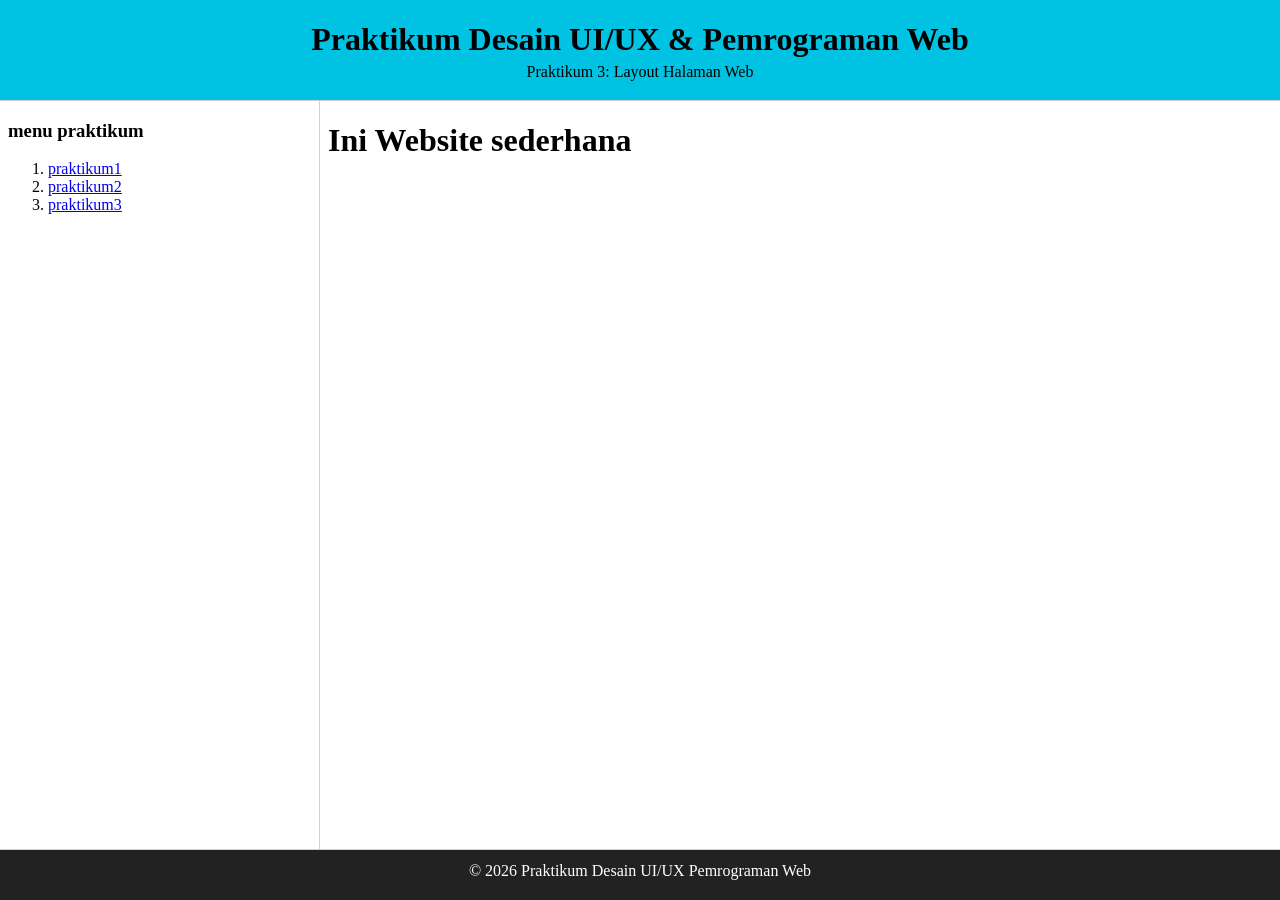
<file: praktikum03/frameset/index.html>
<!DOCTYPE html>
<html lang="en">
<head>
    <meta charset="UTF-8">
    <meta name="viewport" content="width=device-width, initial-scale=1.0">
    <title>Document</title>
</head>

<frameset rows="100, *,50" frameborder="1" border="1" framespacing="0">
    <!--header-->
    <frame src="/praktikum03/frameset/header.html" >

        <!--sidebar & content-->
    <frameset cols="25%,75%">
        <frame src="/praktikum03/frameset/sidebar.html" name="menuframe">
        <frame src="/praktikum03/frameset/main.html" name="showframe">
    </frameset>
        <!--footer-->
    <frame src="/praktikum03/frameset/footer.html">
</frameset>



</html>
</file>
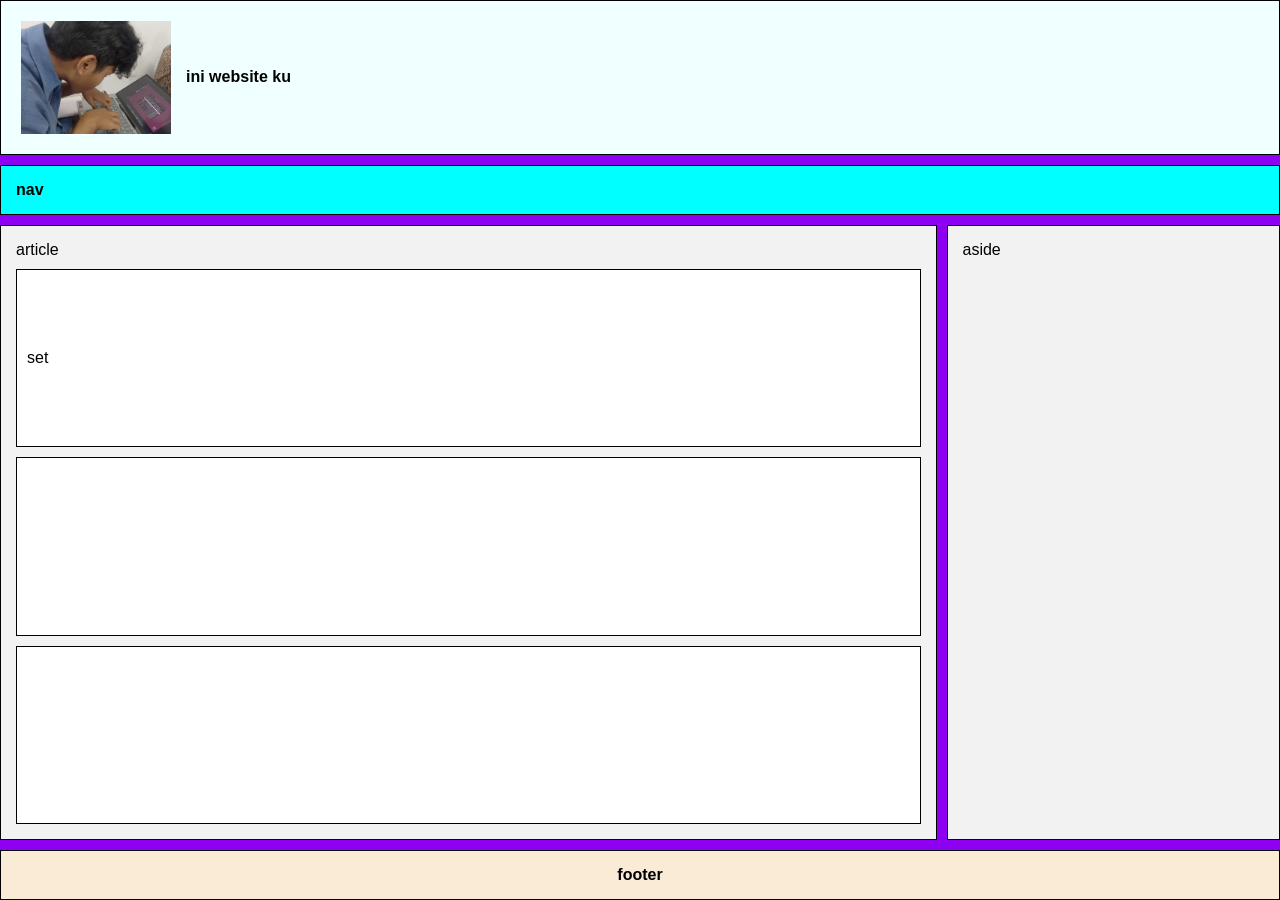
<file: praktikum03/layout/index.html>
<!DOCTYPE html>
<html lang="en">
<head>
    <meta charset="UTF-8">
    <meta name="viewport" content="width=device-width, initial-scale=1.0">
    <title>Document</title>
    <style>
        *{
            box-sizing: border-box;
            margin: 0;
            padding: 0;
            font-family: Arial, Helvetica, sans-serif;
        }

        html,body{
            width: 100%;
            height: 100%;
            background-color: #8d00f2;
        }

        .wrapper{
            display: flex;
            flex-direction: column;
            width: 100%;
            height: 100%;
            gap: 10px;
        }

        header{
            background-color:azure;
            padding: 20px;
            display: flex;
            align-items: center;
            gap: 15px;
            font-weight:bold;
            border: 1px solid;
        }

        nav{
            background-color: aqua;
            padding: 15px;
            text-align: left;
            font-weight: bold;
            border: 1px solid; 
        }

        .main-content{
            display: flex;
            gap: 10px;
            flex: 1;
        }

        article{
            flex: 3;
            background-color:#f2f2f2;
            padding: 15px;
            border: 1px solid;
            display: flex;
            flex-direction: column;
            gap: 10px;
        }

        section{
            background-color: white;
            padding: 10px;
            border: 1px solid;
            flex: 1;
            display: flex;
            align-items: center;
        }

        aside{
            flex: 1;
            background-color: #f2f2f2;
            padding: 15px;
            border: 1px solid;
        }

        footer{
            background-color:antiquewhite;
            padding: 15px;
            text-align: center;
            font-weight: bold;
            border: 1px solid;
        }

    </style>
</head>
<body>
    <div class="wrapper" >
        <header>
            <img src="/praktikum03/layout/hadidd.jpeg" alt="Gambar Hadid Ngetik" width="150px">
            <p>ini website ku</p>
        </header>
        
        <nav>
            nav
        </nav>
        
        <div class="main-content">
            <article>
                article
                <section>set</section>
                <section></section>
                <section></section>
            </article>

            <aside>
                aside
            </aside>
        </div>

        <footer>
            footer
        </footer>
    </div>
</body>
</html>
</file>
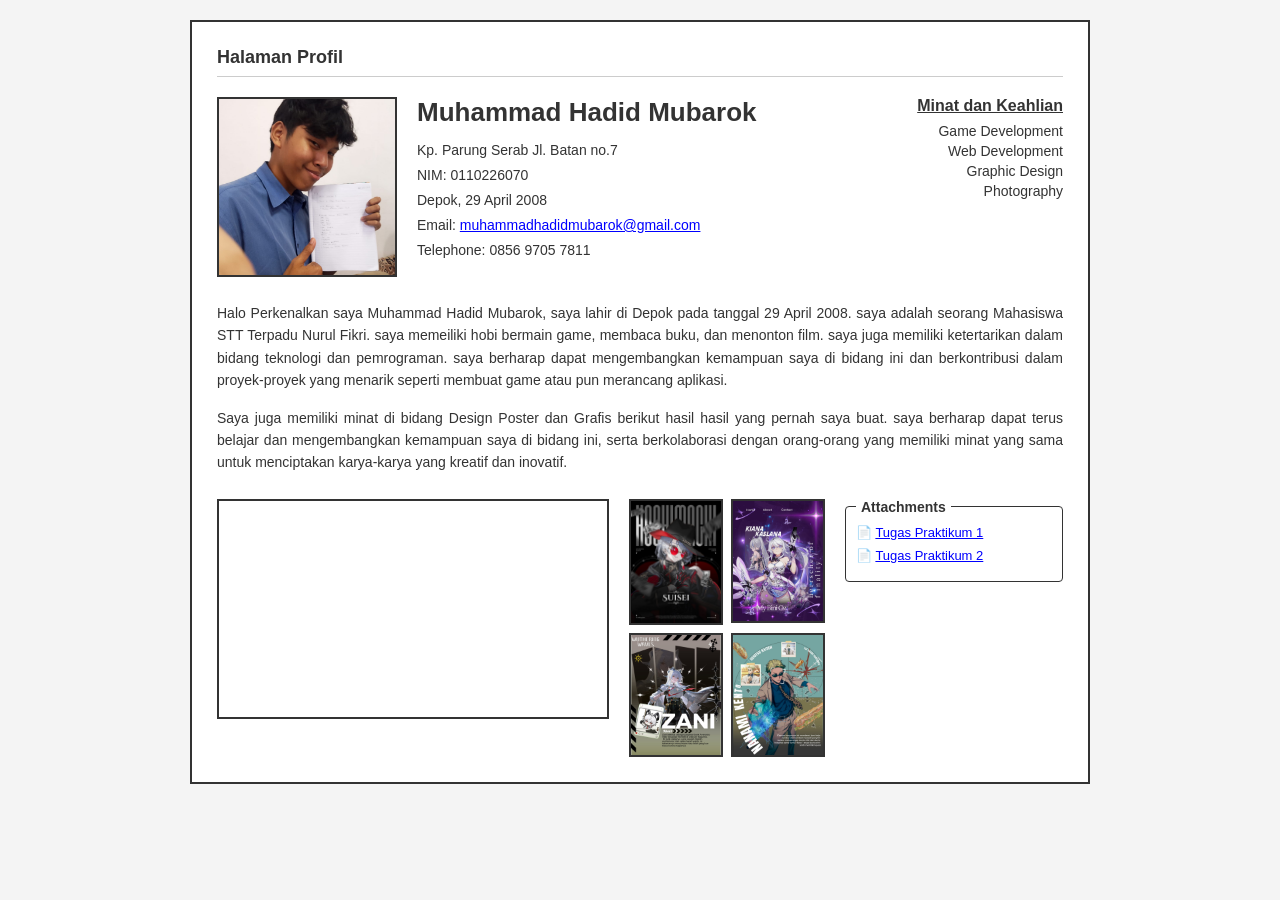
<file: praktikum03/Mockup_Halaman_Web/Index.html>
<!DOCTYPE html>
<html lang="en">
<head>
    <meta charset="UTF-8">
    <meta name="viewport" content="width=device-width, initial-scale=1.0">
    <title>Document</title>
</head>
<body>
    <!DOCTYPE html>
<html lang="id">
<head>
  <meta charset="UTF-8">
  <meta name="viewport" content="width=device-width, initial-scale=1.0">
  <title>Directory Profile Page</title>
  <style>
    /* Reset & Styling Dasar */
    * {
      box-sizing: border-box;
      margin: 0;
      padding: 0;
    }
    body {
      font-family: Arial, sans-serif;
      background-color: #f4f4f4;
      padding: 20px;
      color: #333;
    }

    /* Container Utama pembungkus seluruh halaman */
    .container {
      max-width: 900px;
      margin: 0 auto;
      background-color: #fff;
      border: 2px solid #333;
      padding: 25px;
    }

    /* Header Title */
    .main-title {
      font-size: 18px;
      font-weight: bold;
      margin-bottom: 20px;
      border-bottom: 1px solid #ccc;
      padding-bottom: 8px;
    }

    /* === BARIS ATAS: Foto, Biodata, & Kategori (Flexbox) === */
    .profile-top {
      display: flex;
      gap: 20px;
      margin-bottom: 25px;
    }
    
    .profile-avatar {
      width: 180px;
      height: 180px;
      object-fit: cover;
      border: 2px solid #333;
    }

    .profile-info {
      flex: 2;
    }

    .profile-info h1 {
      font-size: 26px;
      margin-bottom: 12px;
    }

    .profile-info p {
      font-size: 14px;
      line-height: 1.5;
      margin-bottom: 4px;
    }

    .profile-info a {
      color: #0000ff;
      text-decoration: underline;
    }

    .categories-box {
      flex: 1;
      text-align: right;
    }

    .categories-box h3 {
      text-decoration: underline;
      font-size: 16px;
      margin-bottom: 8px;
    }

    .categories-box ul {
      list-style: none;
    }

    .categories-box li {
      font-size: 14px;
      margin-bottom: 4px;
    }

    /* === BARIS TENGAH: Deskripsi Diri (2 Paragraf) === */
    .profile-bio {
      margin-bottom: 25px;
    }

    .profile-bio p {
      text-align: justify;
      font-size: 14px;
      line-height: 1.6;
      margin-bottom: 15px;
    }

    /* === BARIS BAWAH: Video, Galeri Foto, & Attachments (Flexbox) === */
    .multimedia-section {
      display: flex;
      gap: 20px;
      align-items: flex-start;
    }

    /* Pemutar Video */
    .video-container {
      flex: 2;
      min-width: 0;
    }

    .video-container iframe {
      display: block;
      width: 100%;
      aspect-ratio: 16 / 9;
      border: 2px solid #333;
    }

    /* Koleksi Foto Grid 2x2 */
    .photo-gallery {
      flex: 1;
      display: grid;
      grid-template-columns: 1fr 1fr;
      gap: 8px;
      align-items: start;
    }

    .photo-gallery img {
      width: 100%;
      height: auto;
      border: 2px solid #333;
    }

    /* Lampiran File (Attachments) */
    .attachments-box {
      flex: 1;
      border: 1px solid #333;
      padding: 10px;
      border-radius: 4px;
      min-width: 0;
    }

    .attachments-title {
      font-weight: bold;
      font-size: 14px;
      padding: 0 5px;
    }

    .attachments-list {
      list-style: none;
    }

    .attachments-list li {
      margin-bottom: 8px;
      font-size: 13px;
    }

    .attachments-list a {
      color: #0000ff;
      text-decoration: underline;
    }

    @media (max-width: 700px) {
      .multimedia-section {
        flex-direction: column;
      }

      .video-container,
      .photo-gallery,
      .attachments-box {
        width: 100%;
      }
    }
  </style>
</head>
<body>

  <div class="container">
    <div class="main-title">Halaman Profil</div>

    <!-- Bagian Atas: Foto, Biodata & Categories -->
    <div class="profile-top">
      <img src="Hadid.jpeg" alt="Foto Diri" class="profile-avatar">
      
      <div class="profile-info">
        <h1>Muhammad Hadid Mubarok</h1>
        <p>Kp. Parung Serab Jl. Batan no.7</p>
        <p>NIM: 0110226070</p>
        <p>Depok, 29 April 2008</p>
        <p>Email: <a href="mailto:muhammadhadidmubarok@gmail.com">muhammadhadidmubarok@gmail.com</a></p>
        <p>Telephone: 0856 9705 7811</p>
      </div>

      <div class="categories-box">
        <h3>Minat dan Keahlian</h3>
        <ul>
          <li>Game Development</li>
          <li>Web Development</li>
          <li>Graphic Design</li>
          <li>Photography</li>
        </ul>
      </div>
    </div>


    <div class="profile-bio">
      <p>
       Halo Perkenalkan saya Muhammad Hadid Mubarok, saya lahir di Depok pada tanggal 29 April 2008. saya adalah seorang Mahasiswa STT Terpadu Nurul Fikri. saya memeiliki hobi bermain game, membaca buku, dan menonton film. saya juga memiliki ketertarikan dalam bidang teknologi dan pemrograman. saya berharap dapat mengembangkan kemampuan saya di bidang ini dan berkontribusi dalam proyek-proyek yang menarik seperti membuat game atau pun merancang aplikasi.
      </p>
      <p>
        Saya juga memiliki minat di bidang Design Poster dan Grafis berikut hasil hasil yang pernah saya buat. saya berharap dapat terus belajar dan mengembangkan kemampuan saya di bidang ini, serta berkolaborasi dengan orang-orang yang memiliki minat yang sama untuk menciptakan karya-karya yang kreatif dan inovatif.
        
    </div>


    <div class="multimedia-section">
      
      <div class="video-container">
        <iframe
          src="https://www.youtube.com/embed/S6_pO9xj4iM"
          title="The Larping Tombstone - Looping the Rooms (Larping the Rooms) (Remix)"
          allow="accelerometer; autoplay; clipboard-write; encrypted-media; gyroscope; picture-in-picture; web-share"
          referrerpolicy="strict-origin-when-cross-origin"
          allowfullscreen>
        </iframe>
      </div>

      <div class="photo-gallery">
        <img src="poster1.jpeg" alt="Foto 1">
        <img src="poster2.jpeg" alt="Foto 2">
        <img src="poster3.jpeg" alt="Foto 3">
        <img src="poster4.jpeg" alt="Foto 4">
      </div>


      <fieldset class="attachments-box">
        <legend class="attachments-title">Attachments</legend>
        <ul class="attachments-list">
          <li>📄 <a href="Tugas_Praktikum1_P3_Desainpemweb.pdf" download>Tugas Praktikum 1</a></li>
          <li>📄 <a href="Tugas_Praktikum2_P5_Desainpemweb.pdf" download>Tugas Praktikum 2</a></li>
        </ul>
      </fieldset>

    </div>
  </div>

</body>
</html>
    
</body>
</html>
</file>
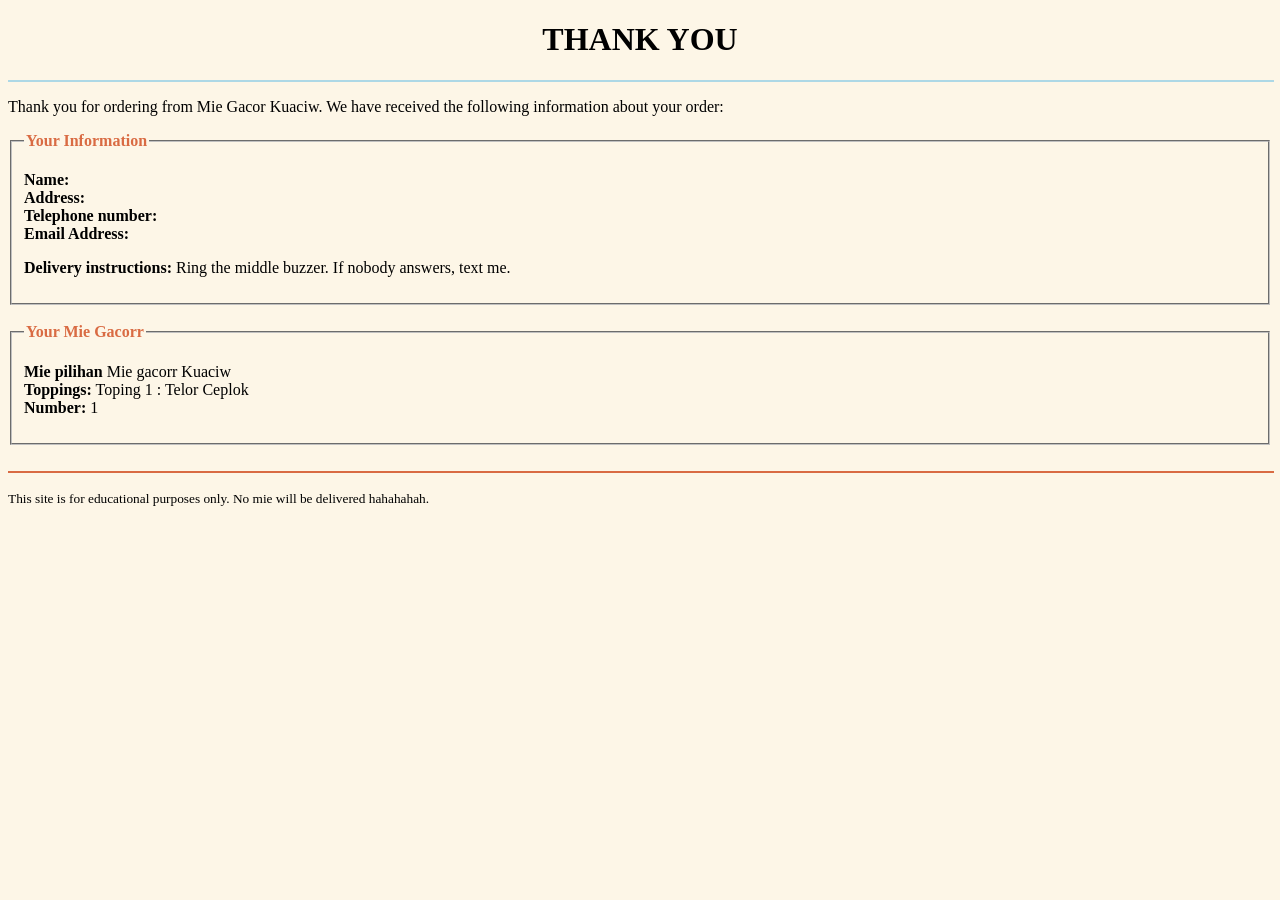
<file: form praktikum di kelas/hasil.html>
<!DOCTYPE html>
<html>
<head>
  <title>Thank You - Black Goose Bistro</title>
</head>
<body bgcolor="#fdf6e7"> <!-- Warna background krem lembut -->

  <!-- Judul Utama -->
  <h1 align="center">THANK YOU</h1>
  <hr align="center" width="100%" color="#add8e6" size="2"> <!-- Garis horizontal biru muda -->

  <p>
    Thank you for ordering from Mie Gacor Kuaciw. We have received the following information about your order:
  </p>

  <!-- Fieldset 1: Your Information -->
  <fieldset>
    <legend><font color="#d96b43"><b>Your Information</b></font></legend>
    <p>
      <b>Name:</b> <br>
      <b>Address:</b><br>
      <b>Telephone number:</b><br>
      <b>Email Address:</b>
    </p>
    <p>
      <b>Delivery instructions:</b> Ring the middle buzzer. If nobody answers, text me.
    </p>
  </fieldset>

  <br>

  <!-- Fieldset 2: Your pizza -->
  <fieldset>
    <legend><font color="#d96b43"><b>Your Mie Gacorr</b></font></legend>
    <p>
      <b>Mie pilihan</b> Mie gacorr Kuaciw<br>
      <b>Toppings:</b> Toping 1 : Telor Ceplok<br>
      <b>Number:</b> 1
    </p>
  </fieldset>

  <br>
  <hr align="center" width="100%" color="#d96b43" size="2"> <!-- Garis horizontal bawah -->

  <!-- Catatan Kaki -->
  <p>
    <small>This site is for educational purposes only. No mie will be delivered hahahahah.</small>
  </p>

</body>
</html>
</file>
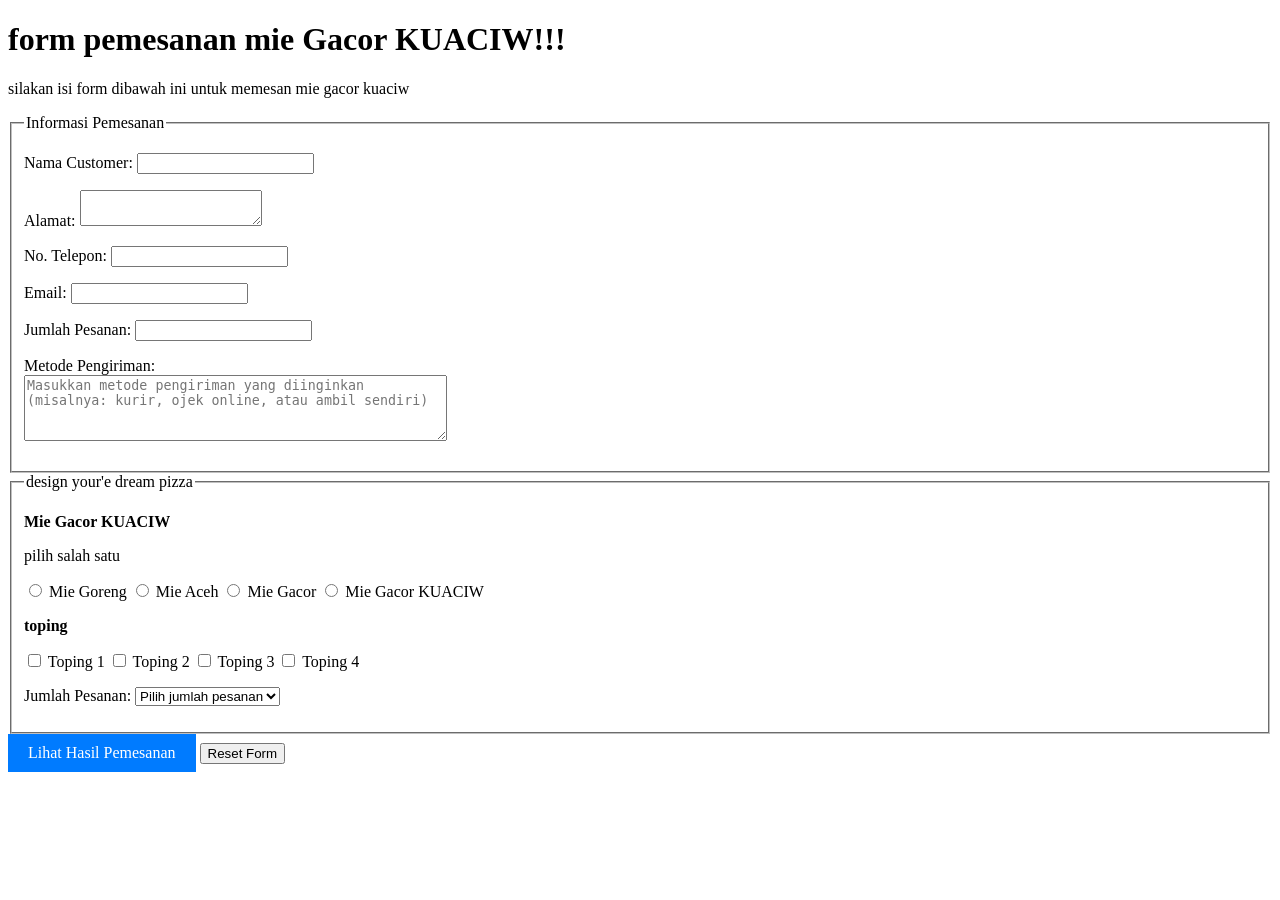
<file: form praktikum di kelas/Praktikum2.html>
<!DOCTYPE html>
<html lang="en">
<head>
    <meta charset="UTF-8">
    <meta name="viewport" content="width=device-width, initial-scale=1.0">
    <title>Document</title>
    <link rel="stylesheet" href="style.css">
</head>
<body>
   <h1>form pemesanan mie Gacor KUACIW!!!</h1>
   <p>
    silakan isi form dibawah ini untuk memesan mie gacor kuaciw
   </p>

   <form action="#" method="post">
        <fieldset>
            <legend>Informasi Pemesanan</legend>
            <p>
                <label for="costomername">Nama Customer:</label>
                <input type="text" id="costomername" name="costomername" required>
            </p>
            <p>
                <label for="address">Alamat:</label>
                <textarea id="address" name="address" required></textarea>
            </p>
            <p>
                <label for="phone">No. Telepon:</label>
                <input type="tel" id="phone" name="phone" required>
            </p>
            <p>
                <label for="email">Email:</label>
                <input type="email" id="email" name="email" required>
            </p> 
            <p>
                <label for="quantity">Jumlah Pesanan:</label>
                <input type="number" id="quantity" name="quantity" min="1" required>
            </p>
            <p>
                <label for="delivery">Metode Pengiriman:</label><br>
                <textarea
                   id="delivery"
                   name="delivery"
                   rows="4"
                   cols="50"
                   maxlength="400"
                   placeholder="Masukkan metode pengiriman yang diinginkan (misalnya: kurir, ojek online, atau ambil sendiri)"
                ></textarea>
            </p>
        </fieldset>

        <fieldset>
            <legend>design your'e dream pizza</legend>
            <p><strong>Mie Gacor KUACIW</strong></p>
            <p>pilih salah satu</p>

            <p>
                <input type="radio" id="mie-goreng" name="mie" value="mie-goreng">
                <label for="mie-goreng">Mie Goreng</label>

                <input type="radio" id="mie-aceh" name="mie" value="mie-aceh">
                <label for="mie-aceh">Mie Aceh</label>

                <input type="radio" id="mie-gacor" name="mie" value="mie-gacor">
                <label for="mie-gacor">Mie Gacor</label>

                <input type="radio" id="mie-gacor KUACIW" name="mie" value="mie-gacor KUACIW">
                <label for="mie-gacor KUACIW">Mie Gacor KUACIW</label>

            </p>

            <p><strong>toping</strong></p>

            <p>

                <input type="checkbox" id="Telor-ceplok" name="Telor-ceplok" value="Telor-ceplok">
                <label for="Telor-ceplok">Toping 1</label>

                <input type="checkbox" id="Telor-dadar" name="Telor-dadar" value="Telor-dadar">
                <label for="Telor-dadar">Toping 2</label>

                <input type="checkbox" id="Telor-rebus" name="Telor-rebus" value="Telor-rebus">
                <label for="Telor-rebus">Toping 3</label>

                <input type="checkbox" id="sosis" name="sosis" value="sosis">
                <label for="sosis">Toping 4</label>
            </p>
            
            <p>
                <label for="quantity">Jumlah Pesanan:</label>
                <select id="quantity" name="quantity" required>
                    <option value="">Pilih jumlah pesanan</option>
                    <option value="1">1</option>
                    <option value="2">2</option>
                    <option value="3">3</option>
                    <option value="4">4</option>
                    <option value="5">5</option>
                </select>
            </p>
        </fieldset>

    
            
            <a href="hasil.html" class="btn">Lihat Hasil Pemesanan</a>
            <button type="reset" value="Reset Form">
                Reset Form
            </button>
        </p>

   </form>
</body>
</html>
</file>
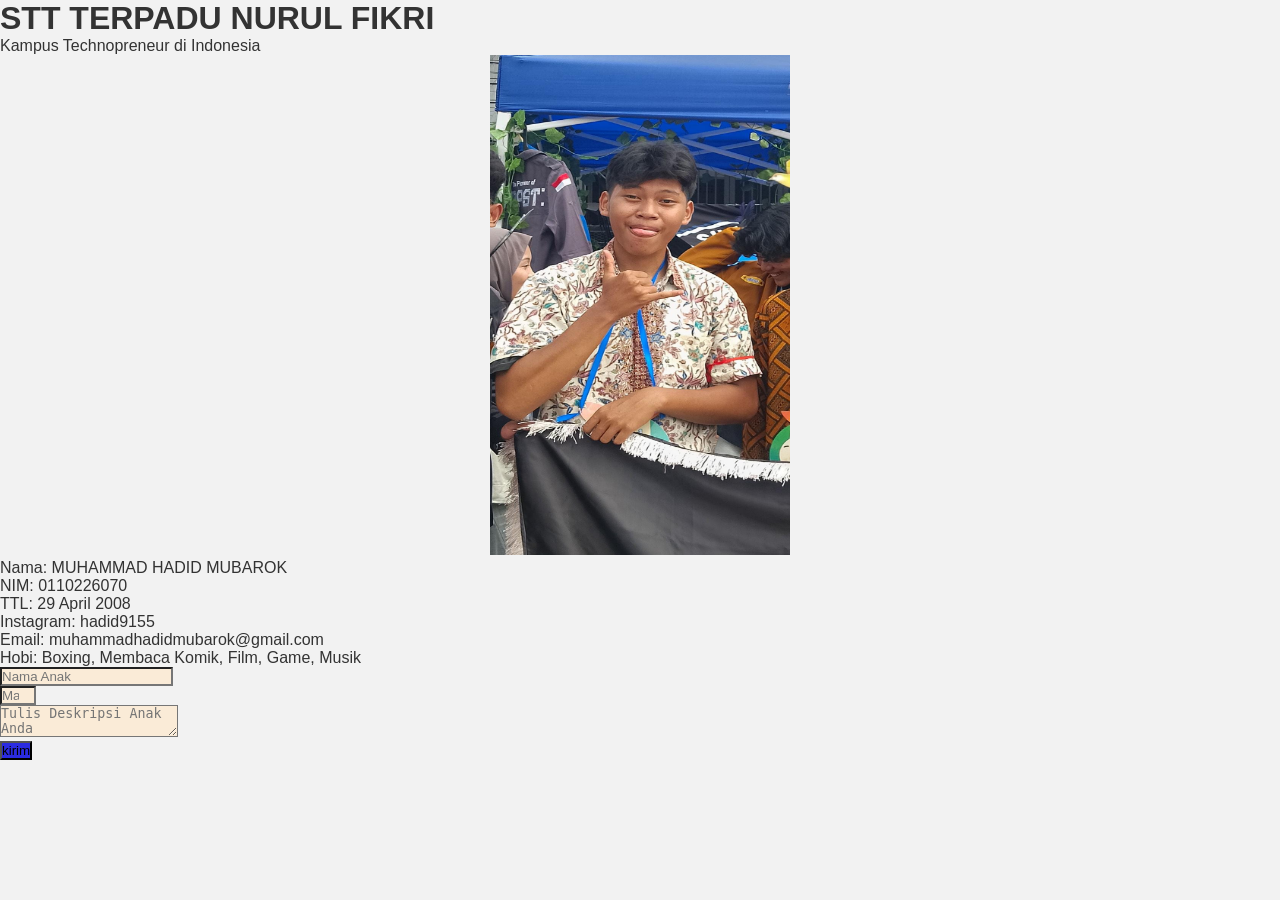
<file: praktikum1/biodatadiri.html>
<!DOCTYPE html>
<html lang="id">
<head>
  <meta charset="UTF-8">
  <meta name="viewport" content="width=device-width, initial-scale=1.0">
  <title>Kelompok 1 - Desain UI/UX & Pemrograman Web</title>
  <link rel="stylesheet" href="style.css">
</head>
<body>
  <div id="main" class="active">
    <h1>STT TERPADU NURUL FIKRI</h1>
    <p>Kampus Technopreneur di Indonesia</p>
  </div>

  <!-- Gambar di tengah menggunakan inline CSS pada div -->
  <div class="active" style="text-align: center;">
    <img
      src="img/hadid.jpeg"
      width="300"
      height="500"
      alt="Potret Muhammad Hadid Mubarok, anggota Kelompok 12"
    />
  </div> 

  <ol>
    <li>Nama: MUHAMMAD HADID MUBAROK</li>
    <li>NIM: 0110226070</li>
    <li>TTL: 29 April 2008</li>
    <li>Instagram: hadid9155</li>
    <li>Email: muhammadhadidmubarok@gmail.com</li>
    <li>Hobi: Boxing, Membaca Komik, Film, Game, Musik</li>
  </ol>

  <form action="">
    <input
      type="text"
      name="Anak"
      placeholder="Nama Anak"
      style="background-color: antiquewhite"
    />
    <br />
    <input
      type="number"
      name="umur"
      min="0"
      max="5"
      placeholder="Masukkan Umur Balita"
      style="background-color: antiquewhite"
    />
    <br />
    <textarea
      name="deskripsi"
      placeholder="Tulis Deskripsi Anak Anda"
      style="background-color: antiquewhite"
    ></textarea>
    <br />
    <input
      type="submit"
      value="kirim"
      style="background-color: rgb(43, 43, 225)"
    />
  </form>
</body>
</html>
</file>
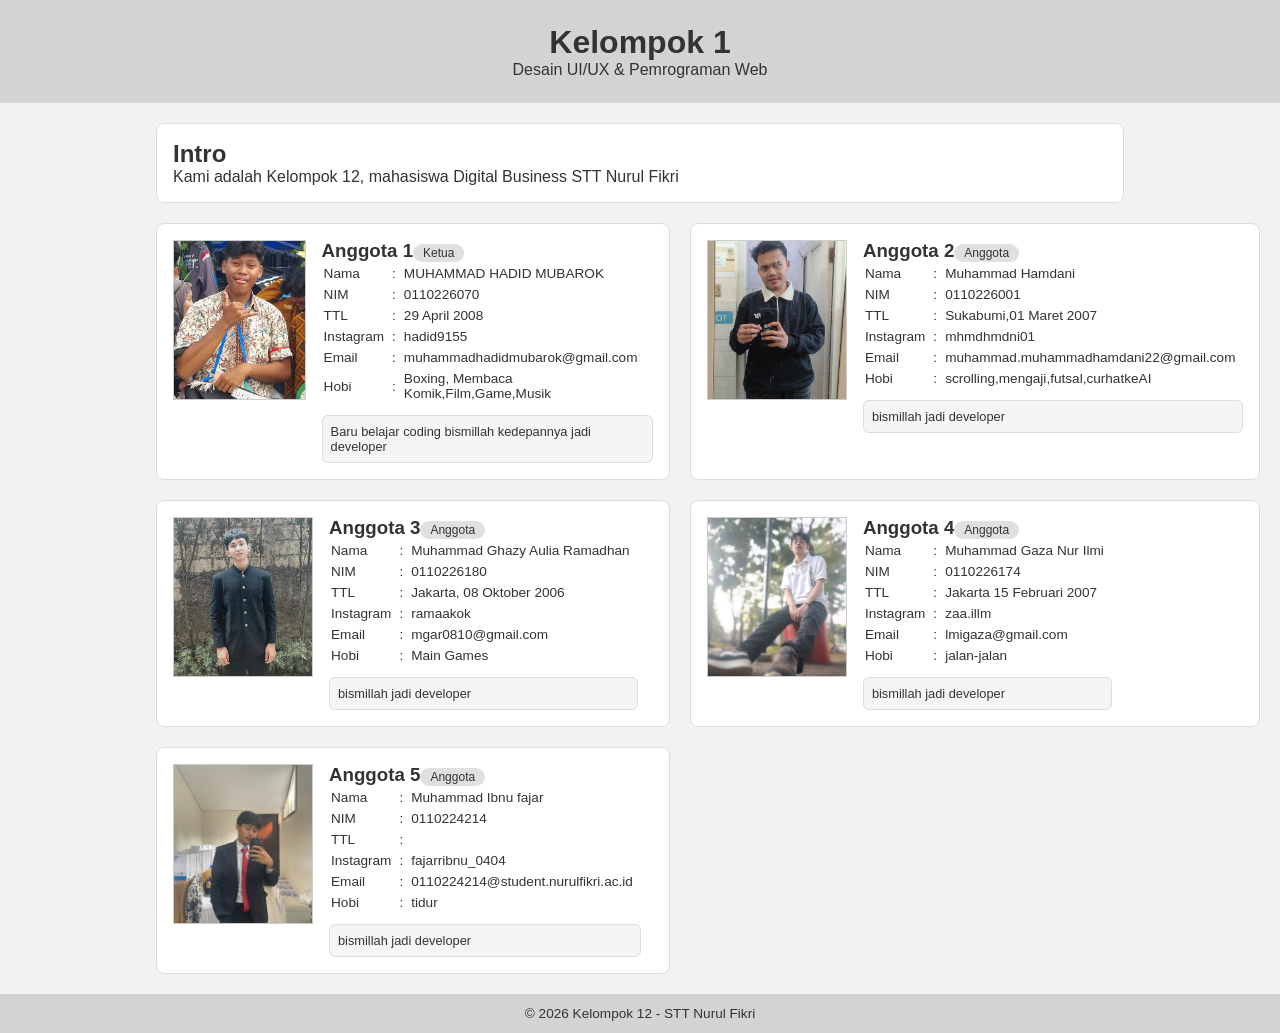
<file: praktikum1/kelompok_12_desainuiux_pemweb.html.html>
<!DOCTYPE html>
<html lang="id">
<head>
  <meta charset="UTF-8">
  <meta name="viewport" content="width=device-width, initial-scale=1.0">
  <title>Kelompok 1 - Desain UI/UX & Pemrograman Web</title>
  <link rel="stylesheet" href="style.css">
</head>
<body>

  <header>
    <h1>Kelompok 1</h1>
    <p>Desain UI/UX &amp; Pemrograman Web</p>
  </header>

  <main>
    <section class="intro">
      <h2>Intro</h2>
      <p>Kami adalah Kelompok 12, mahasiswa Digital Business STT Nurul Fikri</p>
    </section>

    <section class="anggota">
      <!-- Kartu anggota: salin blok ini 4x -->
      <article class="card">
        <img src="img/hadid.jpeg" alt="Potret Muhammad Hadid Mubarok, anggota Kelompok 12, menghadap kamera. Latar belakang sederhana dan tidak ada teks pada gambar. Ekspresi terlihat netral.">
        <div class="info">
          <h3>Anggota 1<span class="role">Ketua</span></h3>
          <table>
            <tr><td>Nama</td><td>:</td><td>MUHAMMAD HADID MUBAROK</td></tr>
            <tr><td>NIM</td><td>:</td><td>0110226070</td></tr>
            <tr><td>TTL</td><td>:</td><td>29 April 2008</td></tr>
            <tr><td>Instagram</td><td>:</td><td>hadid9155</td></tr>
            <tr><td>Email</td><td>:</td><td>muhammadhadidmubarok@gmail.com</td></tr>
            <tr><td>Hobi</td><td>:</td><td>Boxing, Membaca Komik,Film,Game,Musik</td></tr>

          </table>
          <p class="bio">Baru belajar coding bismillah kedepannya jadi developer</p>
        </div>
      </article>
      <article class="card">
        <img src="img/Hamdan.jpeg" alt="Potret Muhammad Hamdani, anggota Kelompok 12, menghadap kamera. Latar belakang sederhana dan tidak ada teks pada gambar. Ekspresi terlihat netral.">
        <div class="info">
          <h3>Anggota 2<span class="role">Anggota</span></h3>
          <table>
            <tr><td>Nama</td><td>:</td><td>Muhammad Hamdani</td></tr>
            <tr><td>NIM</td><td>:</td><td>0110226001</td></tr>
            <tr><td>TTL</td><td>:</td><td>Sukabumi,01 Maret 2007</td></tr>
            <tr><td>Instagram</td><td>:</td><td>mhmdhmdni01</td></tr>
            <tr><td>Email</td><td>:</td><td>muhammad.muhammadhamdani22@gmail.com</td></tr>
            <tr><td>Hobi</td><td>:</td><td>scrolling,mengaji,futsal,curhatkeAI</td></tr>

          </table>
          <p class="bio">bismillah jadi developer</p>
        </div>
      </article>
      <article class="card">
        <img src="img/Rama.jpeg" alt="Potret Muhammad Ghazy Aulia Ramadhan, anggota Kelompok 12, menghadap kamera. Latar belakang sederhana dan tidak ada teks pada gambar. Ekspresi terlihat netral.">
        <div class="info">
          <h3>Anggota 3<span class="role">Anggota</span></h3>
          <table>
            <tr><td>Nama</td><td>:</td><td>Muhammad Ghazy Aulia Ramadhan</td></tr>
            <tr><td>NIM</td><td>:</td><td>0110226180</td></tr>
            <tr><td>TTL</td><td>:</td><td>Jakarta, 08 Oktober 2006</td></tr>
            <tr><td>Instagram</td><td>:</td><td>ramaakok</td></tr>
            <tr><td>Email</td><td>:</td><td>mgar0810@gmail.com</td></tr>
            <tr><td>Hobi</td><td>:</td><td>Main Games</td></tr>

          </table>
          <p class="bio">bismillah jadi developer</p>
        </div>
      </article>
      <article class="card">
        <img src="img/Gaza.jpeg" alt="Potret Muhammad Gaza Nur Ilmi, anggota Kelompok 12, menghadap kamera. Latar belakang sederhana dan tidak ada teks pada gambar. Ekspresi terlihat netral.">
        <div class="info">
          <h3>Anggota 4<span class="role">Anggota</span></h3>
          <table>
            <tr><td>Nama</td><td>:</td><td>Muhammad Gaza Nur Ilmi</td></tr>
            <tr><td>NIM</td><td>:</td><td>0110226174</td></tr>
            <tr><td>TTL</td><td>:</td><td>Jakarta 15 Februari 2007</td></tr>
            <tr><td>Instagram</td><td>:</td><td>zaa.illm</td></tr>
            <tr><td>Email</td><td>:</td><td>lmigaza@gmail.com</td></tr>
            <tr><td>Hobi</td><td>:</td><td>jalan-jalan</td></tr>

          </table>
          <p class="bio">bismillah jadi developer</p>
        </div>
      </article>
      <article class="card">
        <img src="img/Ibnu.jpeg" alt="Potret Muhammad Ibnu Fajar, anggota Kelompok 12, menghadap kamera. Latar belakang sederhana dan tidak ada teks pada gambar. Ekspresi terlihat netral.">
        <div class="info">
          <h3>Anggota 5<span class="role">Anggota</span></h3>
          <table>
            <tr><td>Nama</td><td>:</td><td> Muhammad Ibnu fajar</td></tr>
            <tr><td>NIM</td><td>:</td><td>0110224214</td></tr>
            <tr><td>TTL</td><td>:</td><td></td></tr>
            <tr><td>Instagram</td><td>:</td><td>fajarribnu_0404</td></tr>
            <tr><td>Email</td><td>:</td><td>0110224214@student.nurulfikri.ac.id</td></tr>
            <tr><td>Hobi</td><td>:</td><td>tidur</td></tr>
          </table>
          <p class="bio">bismillah jadi developer</p>
        </div>
      </article>
    </section>
  </main>

  <footer>
    <p>&copy; 2026 Kelompok 12 - STT Nurul Fikri</p>
  </footer>

</body>
</html>
</file>
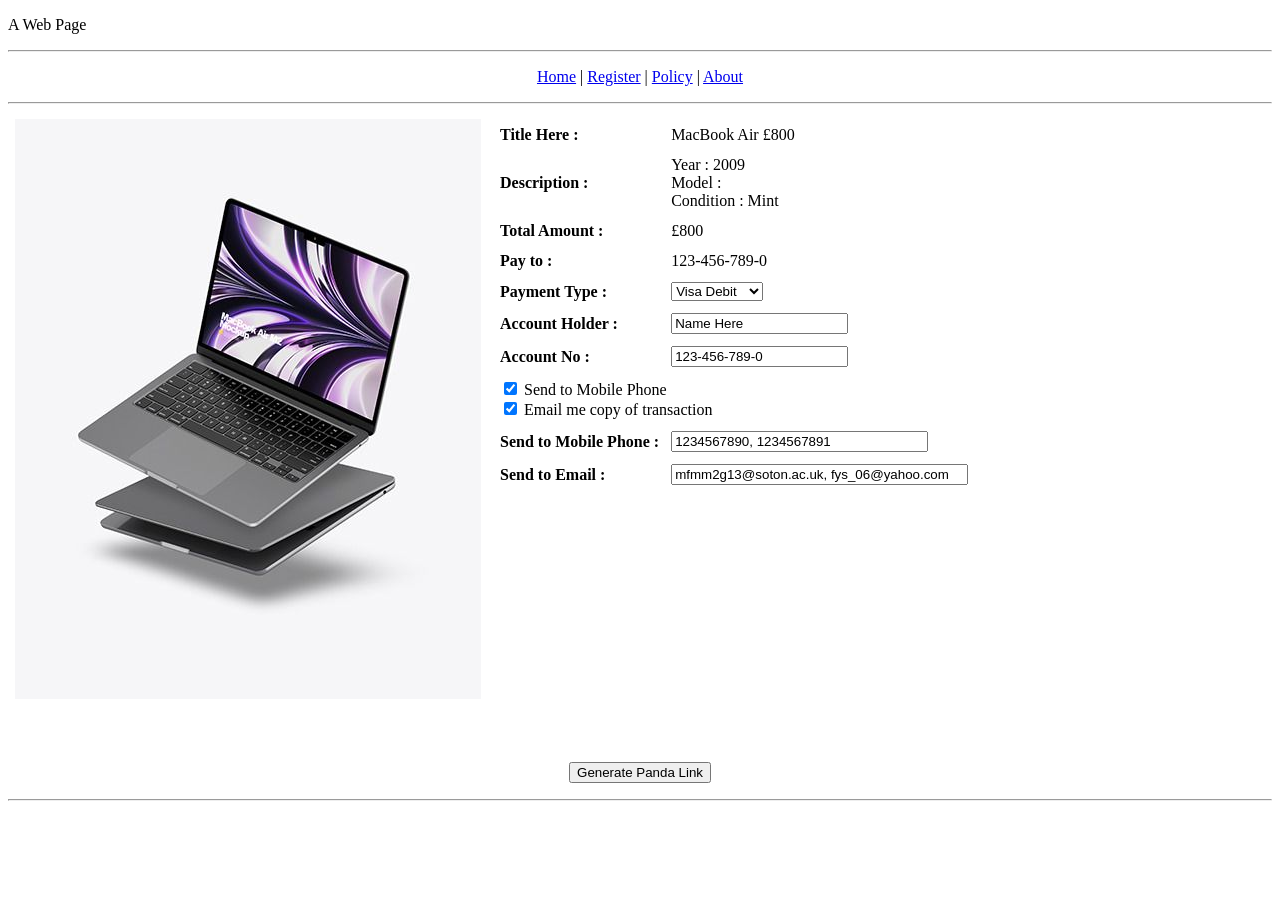
<file: form praktikum di kelas/FormMandiri/hasil.html>
<!DOCTYPE html>
<html>
<head>
    <title>A Web Page</title>
</head>
<body>

    <!-- Header Browser / Judul Halaman -->
    <p>A Web Page</p>
    <hr>

    <!-- Navigasi -->
    <p align="center">
        <a href="PraktikumMandiri.html">Home</a> | 
        <a href="#">Register</a> | 
        <a href="#">Policy</a> | 
        <a href="#">About</a>
    </p>
    <hr>

    <form>
        <!-- Konten Utama dalam Tabel agar Terstruktur -->
        <table border="0" cellpadding="5">
            <tr valign="top">
                <!-- Gambar Placeholder -->
                <td>
                    <img src="MacbookAir.jpg" alt="Placeholder Gambar">
                </td>

                <!-- Form & Detail Produk -->
                <td>
                    <table border="0" cellpadding="5">
                        <tr>
                            <td><b>Title Here :</b></td>
                            <td>MacBook Air £800</td>
                        </tr>
                        <tr>
                            <td><b>Description :</b></td>
                            <td>
                                Year : 2009<br>
                                Model :<br>
                                Condition : Mint
                            </td>
                        </tr>
                        <tr>
                            <td><b>Total Amount :</b></td>
                            <td>£800</td>
                        </tr>
                        <tr>
                            <td><b>Pay to :</b></td>
                            <td>123-456-789-0</td>
                        </tr>
                        <tr>
                            <td><label for="payment_type"><b>Payment Type :</b></label></td>
                            <td>
                                <select id="payment_type" name="payment_type">
                                    <option value="visa">Visa Debit</option>
                                    <option value="mastercard">MasterCard</option>
                                </select>
                            </td>
                        </tr>
                        <tr>
                            <td><label for="account_holder"><b>Account Holder :</b></label></td>
                            <td>
                                <input type="text" id="account_holder" name="account_holder" value="Name Here">
                            </td>
                        </tr>
                        <tr>
                            <td><label for="account_no"><b>Account No :</b></label></td>
                            <td>
                                <input type="text" id="account_no" name="account_no" value="123-456-789-0">
                            </td>
                        </tr>
                        <tr>
                            <td colspan="2">
                                <input type="checkbox" id="send_phone" name="send_phone" checked>
                                <label for="send_phone">Send to Mobile Phone</label>
                                <br>
                                <input type="checkbox" id="send_email" name="send_email" checked>
                                <label for="send_email">Email me copy of transaction</label>
                            </td>
                        </tr>
                        <tr>
                            <td><label for="phone_numbers"><b>Send to Mobile Phone :</b></label></td>
                            <td>
                                <input type="text" id="phone_numbers" name="phone_numbers" value="1234567890, 1234567891" size="30">
                            </td>
                        </tr>
                        <tr>
                            <td><label for="email_addresses"><b>Send to Email :</b></label></td>
                            <td>
                                <input type="text" id="email_addresses" name="email_addresses" value="mfmm2g13@soton.ac.uk, fys_06@yahoo.com" size="35">
                            </td>
                        </tr>
                    </table>
                </td>
            </tr>
        </table>

        <br><br>
        <p align="center">
            <input type="submit" value="Generate Panda Link">
        </p>
    </form>

    <hr>

</body>
</html>
</file>
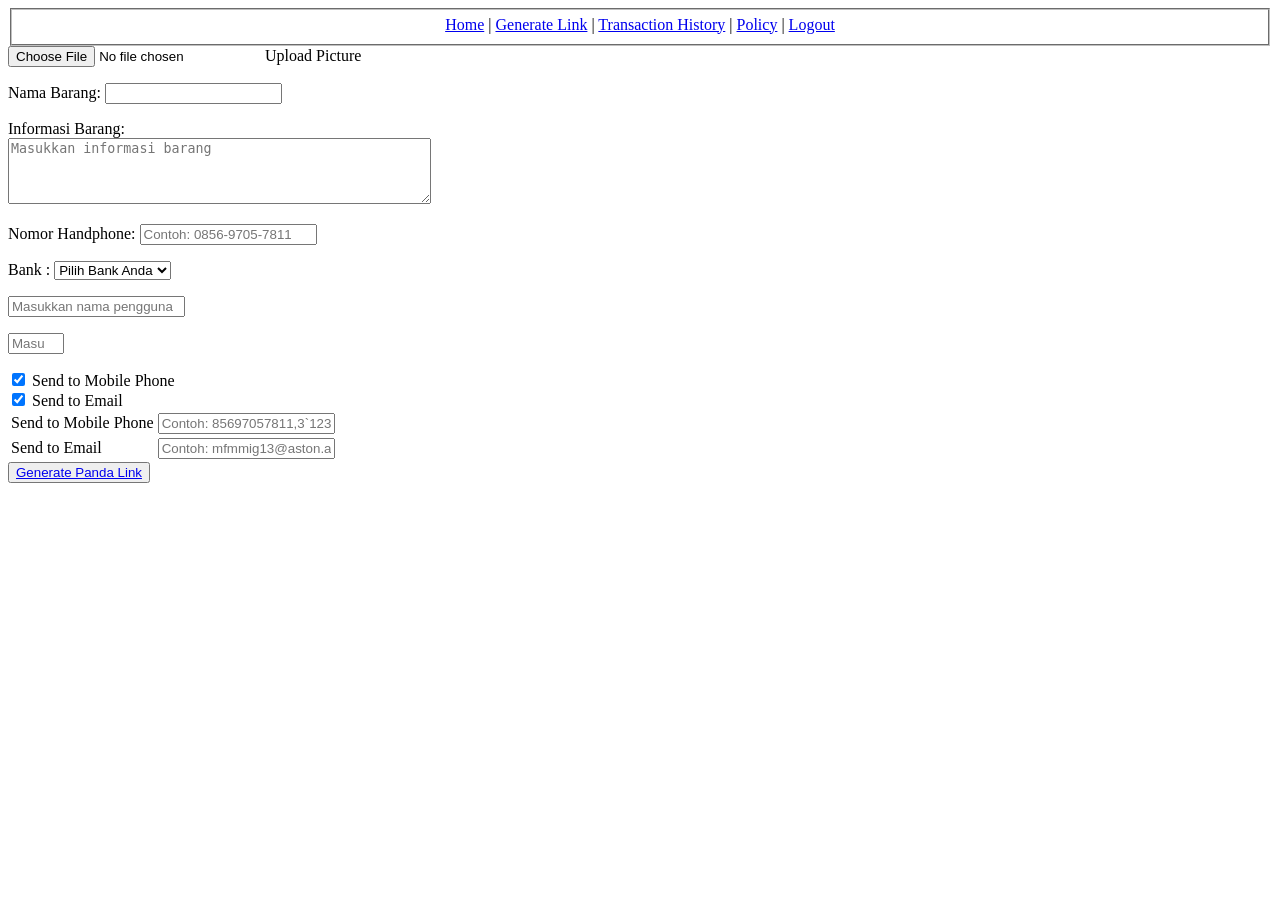
<file: form praktikum di kelas/FormMandiri/PraktikumMandiri.html>
<!DOCTYPE html>
<html lang="en">
<head>
    <meta charset="UTF-8">
    <meta name="viewport" content="width=device-width, initial-scale=1.0">
    <title>Document</title>
</head>
<body>
  <center>
  <fieldset>
    <a href="PraktikumMandiri.html">Home</a> |
    <a href="hasil.html">Generate Link</a> |
    <a href="#">Transaction History</a> |
    <a href="#">Policy</a> |
    <a href="#">Logout</a>
  </fieldset>
  </center>
  <div>
  <div>
    <input type="file" id="upload">
    <label for="upload">
      Upload Picture
    </label>
  </div>

  <div>
      <p>
        <label for="namabarang">Nama Barang:</label>
        <input type="text" id="namabarang" name="namabarang" required>
     </p>
     <p>
        <label for="delivery">Informasi Barang:</label><br>
        <textarea id="delivery" name="delivery" rows="4" cols="50" maxlength="400" placeholder="Masukkan informasi barang"></textarea>
    </p>
  <label for="phone">Nomor Handphone:</label>
  <input 
    type="text" 
    id="phone" 
    name="phone" 
    inputmode="numeric" 
    placeholder="Contoh: 0856-9705-7811" 
    pattern="[0-9\-]*" 
    title="Hanya boleh diisi angka dan tanda hubung (-)"
  >
  <p>
     <label for="quantity">Bank :</label>
    <select id="quantity" name="quantity" required>
        <option value="">Pilih Bank Anda</option>
        <option value="BANK BCA">BANK BCA</option>
        <option value="BANK BNI">BANK BNI</option>
        <option value="BANK BRI">BANK BRI</option>
        <option value="BANK Mandiri">BANK Mandiri</option>
        <option value="SEABANK">SEABANK</option>
    </select>
 </p>
 <p><input type="text" id="namapengguna" name="namapengguna" placeholder="Masukkan nama pengguna" required></p>
  <p><input type="number" inputmode="numeric" min="0" max="100" placeholder="Masukkan jumlah"></p>
  <!-- Checkbox Opsi -->
    <div>
      <label><input type="checkbox" checked> Send to Mobile Phone</label><br>
      <label><input type="checkbox" checked> Send to Email</label>
    </div>

               
      <table>
          <tr>
            <td>Send to Mobile Phone</td>
            <td>
                <input type="text" name="send_phone" inputmode="numeric" placeholder="Contoh: 85697057811,3`123014124123">
            </td>
          </tr>
          <tr>
          <td>Send to Email</td>
            <td>
             <input type="text" name="send_email" placeholder="Contoh: mfmmig13@aston.ac.uk, fyx_06@yahoo.com">
            </td>
          </tr>
        </table>

     </div>
  </div>
  <div>
      <button type="submit">
         <a href="hasil.html">Generate Panda Link</a>
      </button>
    </div>
  </div>
 
</body>
</html>
</file>
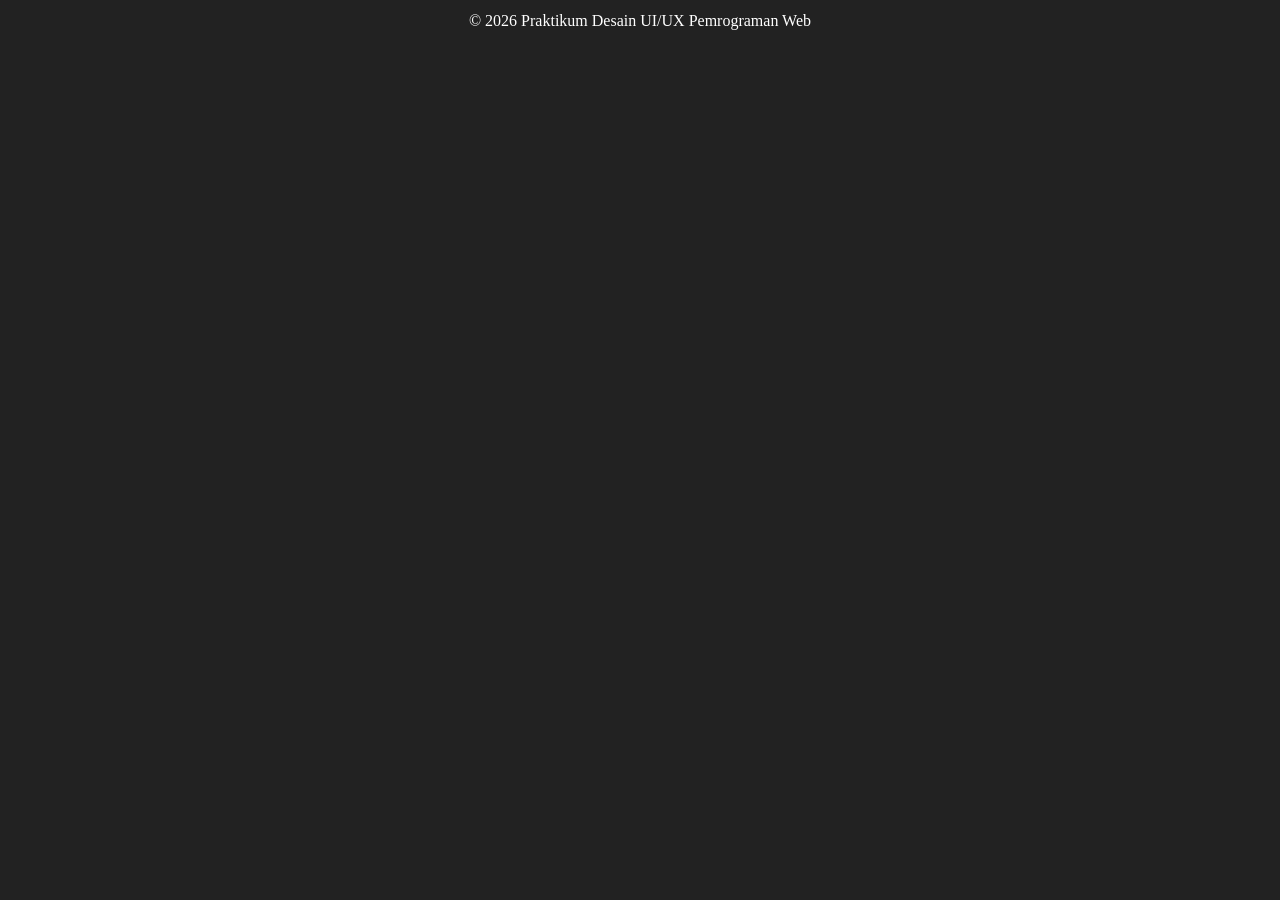
<file: praktikum03/frameset/footer.html>
<!DOCTYPE html>
<html lang="id">
<head>
    <meta charset="UTF-8">
    <title>Footer</title>
</head>
<body bgcolor="#222222" text="#ffffff">
    <p align="center" style="margin: 12px 0;">&copy; 2026 Praktikum Desain UI/UX Pemrograman Web</p>
</body>
</html>
</file>
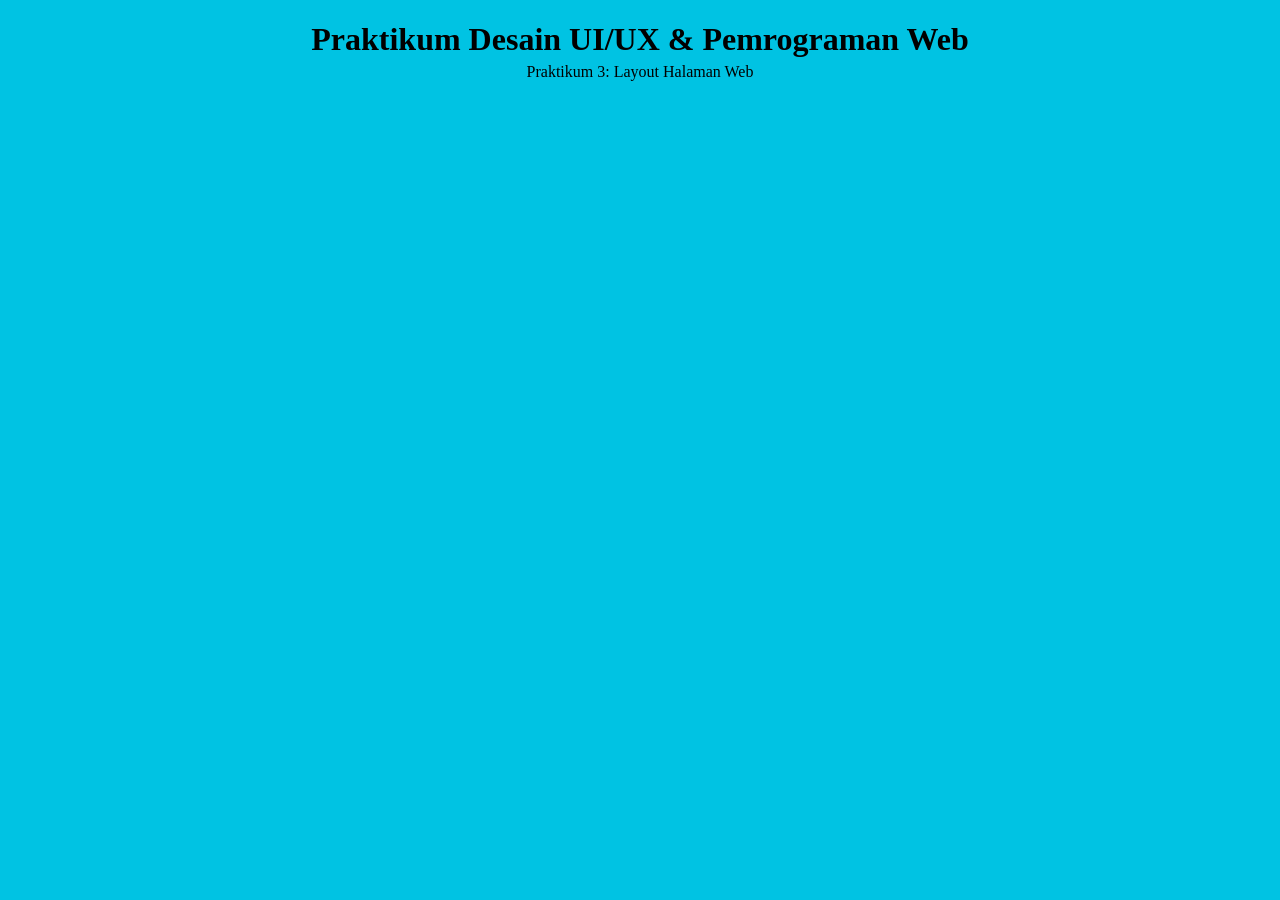
<file: praktikum03/frameset/header.html>
<!DOCTYPE html>
<html lang="id">
<head>
    <meta charset="UTF-8">
    <title>Header</title>
</head>
<body bgcolor="#00c3e3">
    <h1 align="center" style="margin-bottom: 5px;">Praktikum Desain UI/UX & Pemrograman Web</h1>
    <p align="center" style="margin-top: 0;">Praktikum 3: Layout Halaman Web</p>
</body>
</html>
</file>
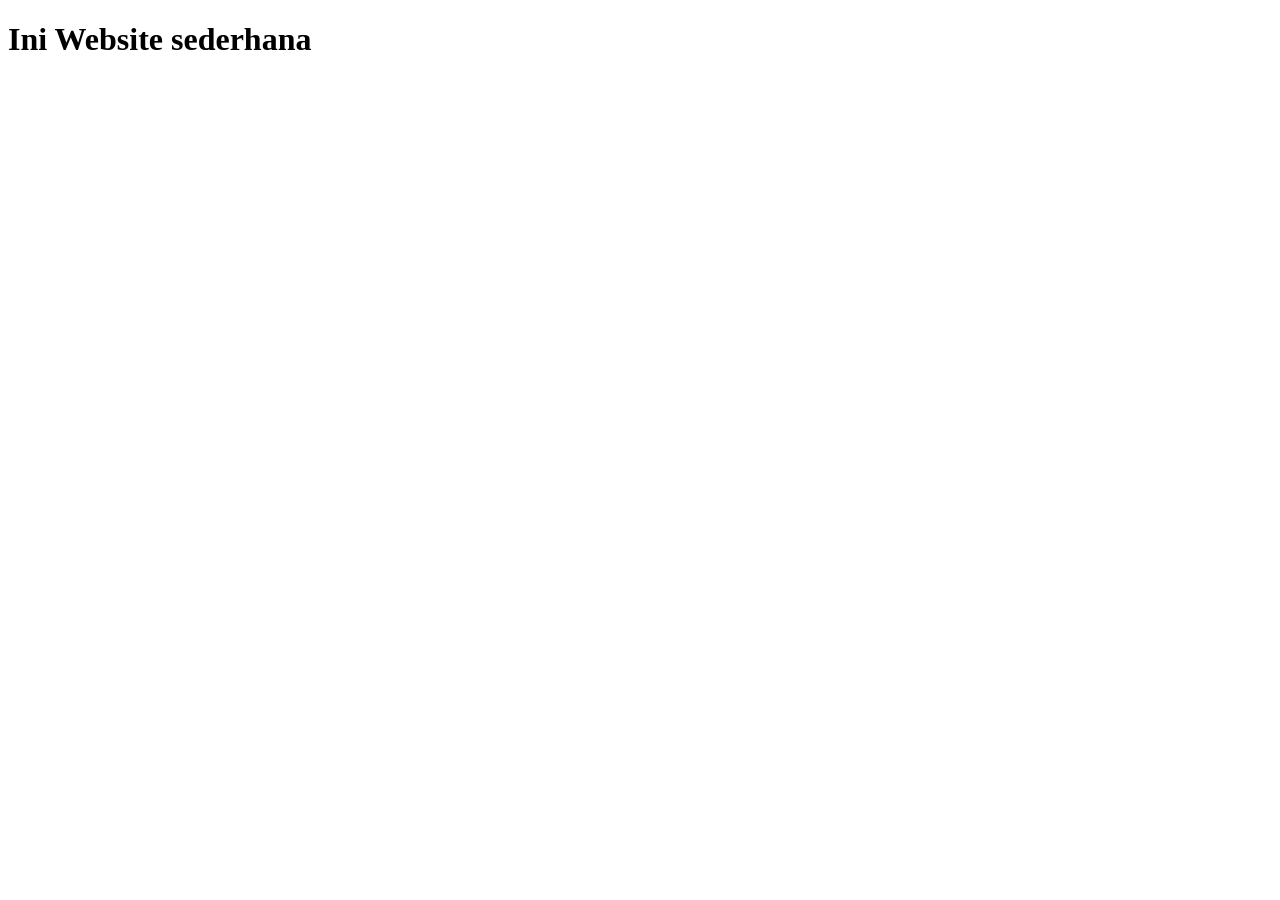
<file: praktikum03/frameset/main.html>
<!DOCTYPE html>
<html lang="en">
<head>
    <meta charset="UTF-8">
    <meta name="viewport" content="width=device-width, initial-scale=1.0">
    <title>Document</title>
</head>
<body>
    <h1>Ini Website sederhana</h1>
</body>
</html>
</file>
<file: form praktikum di kelas/style.css>
.btn{
    display: inline-block;
    padding: 10px 20px;
    font-size: 16px;
    text-align: center;
    text-decoration: none;
    color: #fff;
    background-color: #007bff;
}
</file>
<file: praktikum1/style.css>
* {
  margin: 0;
  padding: 0;
  box-sizing: border-box;
}

body {
  font-family: Arial, sans-serif;
  background-color: #f2f2f2;
  color: #333;
}

header {
  background-color: #d3d3d6;
  text-align: center;
  padding: 24px 16px;
}

header h1 {
  font-size: 2rem;
}

main {
  max-width: 1000px;
  margin: 20px auto;
  padding: 0 16px;
}

.intro {
  background: #fff;
  border: 1px solid #ddd;
  border-radius: 8px;
  padding: 16px;
  margin-bottom: 20px;
}

.anggota {
  display: grid;
  grid-template-columns: repeat(2, 1fr);
  gap: 20px;
}

.card {
  display: flex;
  gap: 16px;
  background: #fff;
  border: 1px solid #ddd;
  border-radius: 8px;
  padding: 16px;
}

.card img {
  width: 140px;
  height: 160px;
  object-fit: cover;
  border: 1px solid #ccc;
}

.role {
  background: #e0e0e0;
  border-radius: 12px;
  padding: 2px 10px;
  font-size: 0.75rem;
  font-weight: normal;
}

.card table td {
  font-size: 0.85rem;
  padding: 2px 6px 2px 0;
}

.bio {
  background: #f5f5f5;
  border: 1px solid #ddd;
  border-radius: 6px;
  padding: 8px;
  margin-top: 10px;
  font-size: 0.8rem;
}

footer {
  background-color: #d3d3d6;
  text-align: center;
  padding: 12px;
  font-size: 0.85rem;
}

@media (max-width: 700px) {
  .anggota {
    grid-template-columns: 1fr;
  }
  .card {
    flex-direction: column;
  }
}
</file>
